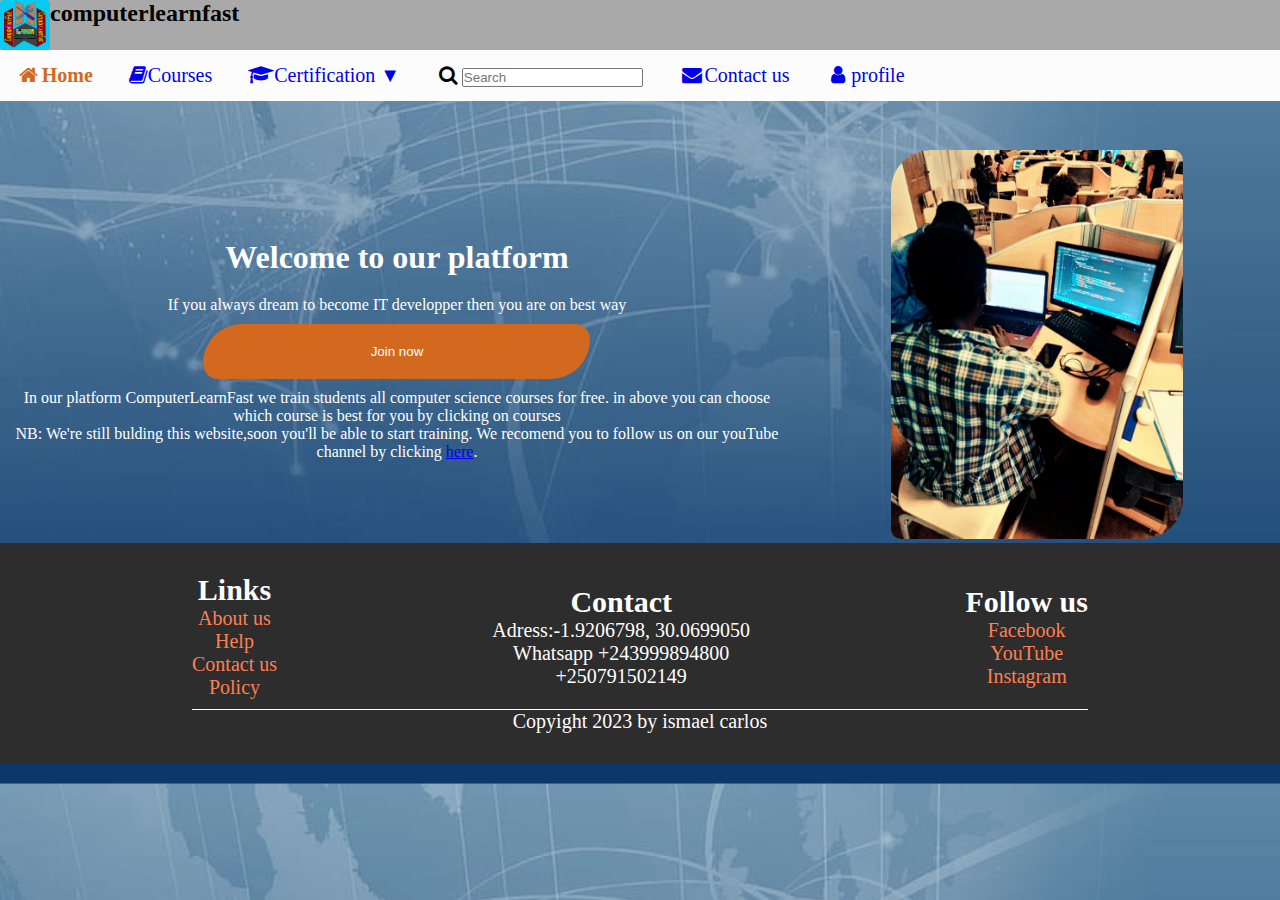
<file: index.html>
<!DOCTYPE html>
<html lang="en">
<head>
    <meta charset="UTF-8">
    <meta name="viewport" content="width=device-width, initial-scale=1.0">
    <link rel="stylesheet" href="header.css">
    <link rel="stylesheet" href="home.css">
    <link rel="stylesheet" href="footer.css">
    <link rel="stylesheet" href="https://cdnjs.cloudflare.com/ajax/libs/font-awesome/4.7.0/css/font-awesome.min.css">
    <title>computerlearnfast</title>
</head>
<body>
    <!-- header content -->
    <div class="topnav">
        <div class="logo">
           <img width="50px" height="50px" src="icons/LOGOS-VRAIE.png" alt="">
           <h2 class="logoname">computerlearnfast</h2>
           <div  class="toggle">
                <img class="menu" src="icons/icons8-menu-30.png" alt="">
           </div>
        </div>
        <nav>
                <ul>
                    <li ><a class="active" href="#"><i class="fa fa-fw fa-home"></i>Home</a></li>
                    <li><a href="asset/courses.html"><i class="fa fa-book"></i>Courses</a></li>
                   
                    <li class="btndrop"><a href="#"><i class="fa fa-graduation-cap"></i>Certification ▼</a>
                        <ul class="dropdown">
                            <li><a href="#">Networking</a></li>
                            <li><a href="#">Networking</a></li>
                            <li><a href="#">Networking</a></li>
                            <li><a href="#">Networking</a></li>
                        </ul>
                    </li>
                    <li><a><i class="fa fa-fw fa-search"></i><input type="search" placeholder="Search"></a></li>
                    <li><a href="#"><i class="fa fa-fw fa-envelope"></i>Contact us</a></li>
                    <li  ><a href="#" ><i class="fa fa-fw fa-user"></i>profile</a></li>

                </ul>
        </nav>
    </div>



    <!-- body content-->
    <div class="main">
        <div style="color:white;" class="content1" >
            <h1>Welcome to our platform</h1>
            <p>If you always dream to become IT developper then you are on best way</p>
            <button>Join now</button>
            <p>In our platform ComputerLearnFast we train students 
                all computer science courses for free. in above you can choose which course is best for you by clicking on courses</p>
            <p>NB: We're still bulding this website,soon you'll be able to start training. 
                We recomend you to follow us on our youTube channel  by clicking <a  href="https://www.youtube.com/@ComputerLearnFast">here</a>. </p>
        </div>
        <div class="content2">
            <img class="img" src="images/isma.jpg" alt="">
        </div>
            
    </div>


    <!-- footer content-->
    <div class="footer">
        <div class="row">
            <div class="col">
                <h2>Links</h2>
                <p><a href="">About us</a></p>
                <p><a href="">Help</a></p>
                <p><a href="">Contact us</a></p>
                <p><a href="">Policy</a></p>
            </div>
            <div class="col">
                <h2>Contact</h2>
                <p>Adress:-1.9206798, 30.0699050</p>
                <p>Whatsapp +243999894800</p>
                <p>+250791502149</p>
            </div>
            <div class="col">
                <h2>Follow us</h2>
                <p><a href="">Facebook</a></p>
                <p><a href="">YouTube</a></p>
                <p><a href="">Instagram</a></p>
            </div>
        </div>
        <div class="row2">
            <p>Copyight 2023 by ismael carlos</p>
        </div>
    </div>
</body>
<script src="header.js">

</script>
</html>
</file>
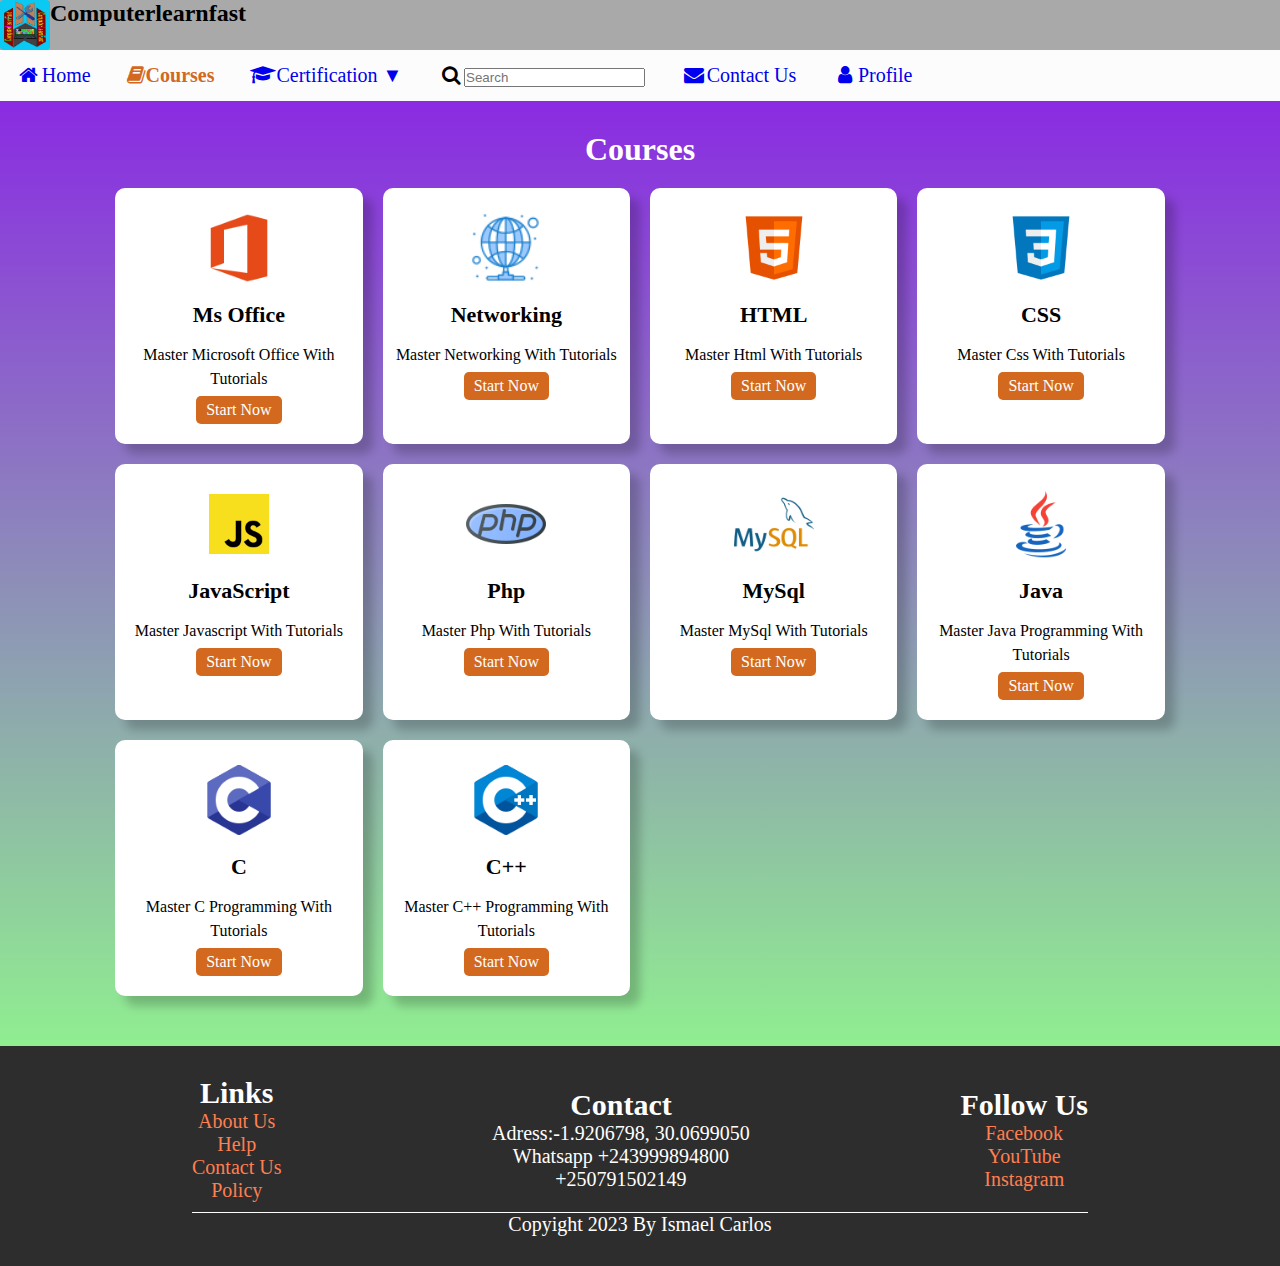
<file: asset/courses.html>
<!DOCTYPE html>
<html lang="en">
<head>
    <meta charset="UTF-8">
    <meta name="viewport" content="width=device-width, initial-scale=1.0">
    <link rel="stylesheet" href="../header.css">
    <link rel="stylesheet" href="course.css">
    <link rel="stylesheet" href="../footer.css">
    <link rel="stylesheet" href="https://cdnjs.cloudflare.com/ajax/libs/font-awesome/4.7.0/css/font-awesome.min.css">
    <title>computerlearnfast</title>
</head>
<body>
    <!-- header content -->
    <div class="topnav">
        <div class="logo">
           <img width="50px" height="50px" src="../icons/LOGOS-VRAIE.png" alt="">
           <h2 class="logoname">computerlearnfast</h2>
           <div  class="toggle">
                <img class="menu" src="../icons/icons8-menu-30.png" alt="">
           </div>
        </div>
        <nav>
            <ul>
                <li ><a href="../index.html"><i class="fa fa-fw fa-home"></i>Home</a></li>
                <li><a href="courses.html" class="active" ><i class="fa fa-book"></i>Courses</a></li>
               
                <li class="btndrop"><a href="#"><i class="fa fa-graduation-cap"></i>Certification ▼</a>
                    <ul class="dropdown">
                        <li><a href="#">Networking</a></li>
                        <li><a href="#">Networking</a></li>
                        <li><a href="#">Networking</a></li>
                        <li><a href="#">Networking</a></li>
                    </ul>
                </li>
                <li><a><i class="fa fa-fw fa-search"></i><input type="search" placeholder="Search"></a></li>
                <li><a href="#"><i class="fa fa-fw fa-envelope"></i>Contact us</a></li>
                <li  ><a href="#" ><i class="fa fa-fw fa-user"></i>profile</a></li>

            </ul>
    </nav>
    </div>



    <!-- body content-->
    <div class="container">
        <h1 class="title">Courses</h1>
        <div class="box-list">
            <!--  -->
            <div class="box">
                <img src="../icons/icons8-ms-office-96.png" alt="">
                <h3>Ms Office</h3>
                <p>Master Microsoft office with tutorials </p>
                <a href="#" class="btn">Start now</a>
            </div>
            <!--  -->
            <div class="box">
                <img src="../icons/icons8-networking-65.png" alt="">
                <h3>Networking</h3>
                <p>Master Networking with tutorials </p>
                <a href="#" class="btn">Start now</a>
            </div>
                <!--  -->
            <div class="box">
                <img src="../icons/icons8-html5-240.png" alt="">
                <h3>HTML</h3>
                <p>Master html with tutorials </p>
                <a href="#" class="btn">Start now</a>
            </div>
              <!--  -->
            <div class="box">
                <img src="../icons/icons8-css-240.png" alt="">
                <h3>CSS</h3>
                <p>Master css with tutorials </p>
                <a href="#" class="btn">Start now</a>
            </div>
              <!--  -->
            <div class="box">
                <img src="../icons/icons8-javascript-240.png" alt="">
                <h3>JavaScript</h3>
                <p>Master javascript with tutorials </p>
                <a href="#" class="btn">Start now</a>
            </div>
             
            <!--  -->
            <div class="box">
                <img src="../icons/icons8-php-96.png" alt="">
                <h3>Php</h3>
                <p>Master php with tutorials </p>
                <a href="#" class="btn">Start now</a>
            </div>
            <div class="box">
                <img src="../icons/icons8-mysql-an-open-source-relational-database-management-system-96.png" alt="">
                <h3>MySql</h3>
                <p>Master MySql with tutorials </p>
                <a href="#" class="btn">Start now</a>
            </div>
             <!--  -->
             <div class="box">
                <img src="../icons/icons8-java-96.png" alt="">
                <h3>Java</h3>
                <p>Master Java programming with tutorials </p>
                <a href="#" class="btn">Start now</a>
            </div>
            <!--  -->
            <div class="box">
                <img src="../icons/icons8-c-96.png" alt="">
                <h3>C</h3>
                <p>Master C programming with tutorials </p>
                <a href="#" class="btn">Start now</a>
            </div>
            <!--  -->
            <div class="box">
                <img src="../icons/icons8-c++-96.png" alt="">
                <h3>C++</h3>
                <p>Master C++ programming with tutorials </p>
                <a href="#" class="btn">Start now</a>
            </div>
            

        </div>
    </div>


    <!-- footer content-->
    <div class="footer">
        <div class="row">
            <div class="col">
                <h2>Links</h2>
                <p><a href="">About us</a></p>
                <p><a href="">Help</a></p>
                <p><a href="">Contact us</a></p>
                <p><a href="">Policy</a></p>
            </div>
            <div class="col">
                <h2>Contact</h2>
                <p>Adress:-1.9206798, 30.0699050</p>
                <p>Whatsapp +243999894800</p>
                <p>+250791502149</p>
            </div>
            <div class="col">
                <h2>Follow us</h2>
                <p><a href="">Facebook</a></p>
                <p><a href="">YouTube</a></p>
                <p><a href="">Instagram</a></p>
            </div>
        </div>
        <div class="row2">
            <p>Copyight 2023 by ismael carlos</p>
        </div>
    </div>
</body>
<script src="../header.js">

</script>
</html>
</file>
<file: header.css>
*{
    margin: 0;
    padding: 0;
}

.logo{
    display: flex;
 }
 .logoname{
     float: left;
 }
body{
    overflow: scroll;
}
.topnav{
    background-color: rgb(252, 252, 253);
    
}
.logo{
    background-color: darkgray;
   
}
ul li{
    display: inline-block;
    list-style-type: none;
    position: relative;
}
ul li a{
    text-decoration: none;
    font-size: 20px;
    text-align: center;
    padding: 14px 16px;
    display: block; /*display good*/
}
ul li a:hover{
    color: rgb(223, 0, 0);
    border-bottom: 1px solid black;
}
ul li ul.dropdown li{
    display: block;
    border-bottom: 1px solid black;
    
}
/*  */
ul li ul.dropdown{
    position: absolute;
    background-color:beige;
    width: 100%;
    display: none;
}
.active{
 color: chocolate;
    font-weight: bold;
}
/* created class for droping down with javascript */
ul li ul.dropdownopen{
    display: block;
}

ul li ul.dropdown li:hover{
    background-color: burlywood;
    

}
.toggle{
    position: absolute;
    right: 0;
    top: 0.5rem;
    display: none;
    border: 1px solid white;
    padding:0 5px;
    margin-right: 2px;
}

@media screen and (max-width:600px) {
    nav{
        display: none; /* hide toggle*/
        
    }
   
    ul li{
        display: block;
    }
    ul li a{
        font-size: medium;
        padding: 8px 10px;
    }ul li a:hover{border: unset;}

    ul li ul.dropdown{
        position: relative;
        
    }
    .display{
        display: block; /* display toggle created with javascript*/
    }
    .toggle{
        display: block;
    }
}
</file>
<file: home.css>
body{
    background-image: url(images/back4.jpg);
    background-position: center;
    background-size: cover;
    
}
.main{
    
    width: 100%;
    display: flex; 
    justify-content: space-between;
    text-align: center;
}
.main div{
   
}
.content1{
    margin-top: 10%;
    padding: 10px;
}
.content2{
    
}
.content1 h1{
   padding-bottom: 20px;
}
.content1 button{
    color: white;
    background-color: chocolate;
    padding: 20px;
    margin: 10px 0;
    border: unset;
    width: 50%;
    border-radius:50px 20px;
    transition: 1s;
    
}
.content1 button:hover{
    color: wheat;
    background-color: crimson;
    border-radius: 10px 40px;
    
}
.main img{
    width: 60%;
    height: auto;
    margin-top: 10%;
    right: 10px;
    border-radius: 40px 10px;
}

@media screen and (max-width:700px) {
    .main{
        display: block;
    }
    body{background-image: url(images/back1.jpg);}
}
</file>
<file: footer.css>
.footer{
    /* margin-top: 50vh; */
    background-color: rgb(46, 45, 45);
    padding: 30px 15%;
    color: white;
    justify-content: center;
    font-size:20px;
}

.footer .row{
    text-align: center;
    display: flex;
    align-items: center;
    justify-content: space-between;
    border-bottom: 1px solid white;
    padding-bottom: 10px;
    width: 100%;
}
.footer .row a{
    text-decoration: none;
    color: coral;
}
.footer .row .col{
    
}
.row2 p{
    text-align: center;
}

@media screen and (max-width:600px) {
    .footer{
        font-size: medium;
    }
    .footer .row{
        display: block;
        border-bottom: unset;
        
    }
    .footer .row .col{
        display: block;
        border-bottom: 1px solid tan;
        padding: 10px 0;
    }
}
</file>
<file: asset/course.css>
*{
    transition: 0.5s;
    text-decoration: none;
    text-transform: capitalize;
    box-sizing: border-box;
    outline: none;
    
}
.container{
    background: linear-gradient(blueviolet,lightgreen);
    padding: 10px 9%;
    padding-bottom: 50px;
}
.container .title{
    text-align: center;
    color: white;
    padding: 20px 0;
}
.container .box-list{
    display: grid;
    grid-template-columns: repeat(auto-fit, minmax(200px, 1fr));
    gap: 20px;
}
.container .box-list .box{
    background-color: white;
    border-radius: 10px;
    padding: 20px 10px;
    text-align: center;
    box-shadow: 10px 10px 10px rgba(3,3,3,0.2);
}
.container .box-list .box img{
    height: 80px;
}
.container .box-list .box h3{
    padding: 10px 0;
    font-size: 22px;
}
.container .box-list .box p{
    line-height: 1.5;
    padding: 5px 0;
}
.container .box-list .box .btn{
    background-color: chocolate;
    color: white;
    padding: 5px 10px;
    display: inline-block;
    border-radius: 5px;
}
.container .box-list .box:hover{
    transform: scale(1.08);
    box-shadow: 0px 5px 5px black;
}
.container .box-list .box .btn:hover{
    letter-spacing: 1px;
    background-color: crimson;
    
}


@media screen and (max-width:600px) {
    .container{
        padding: 10px 10px;
    }
}
</file>
